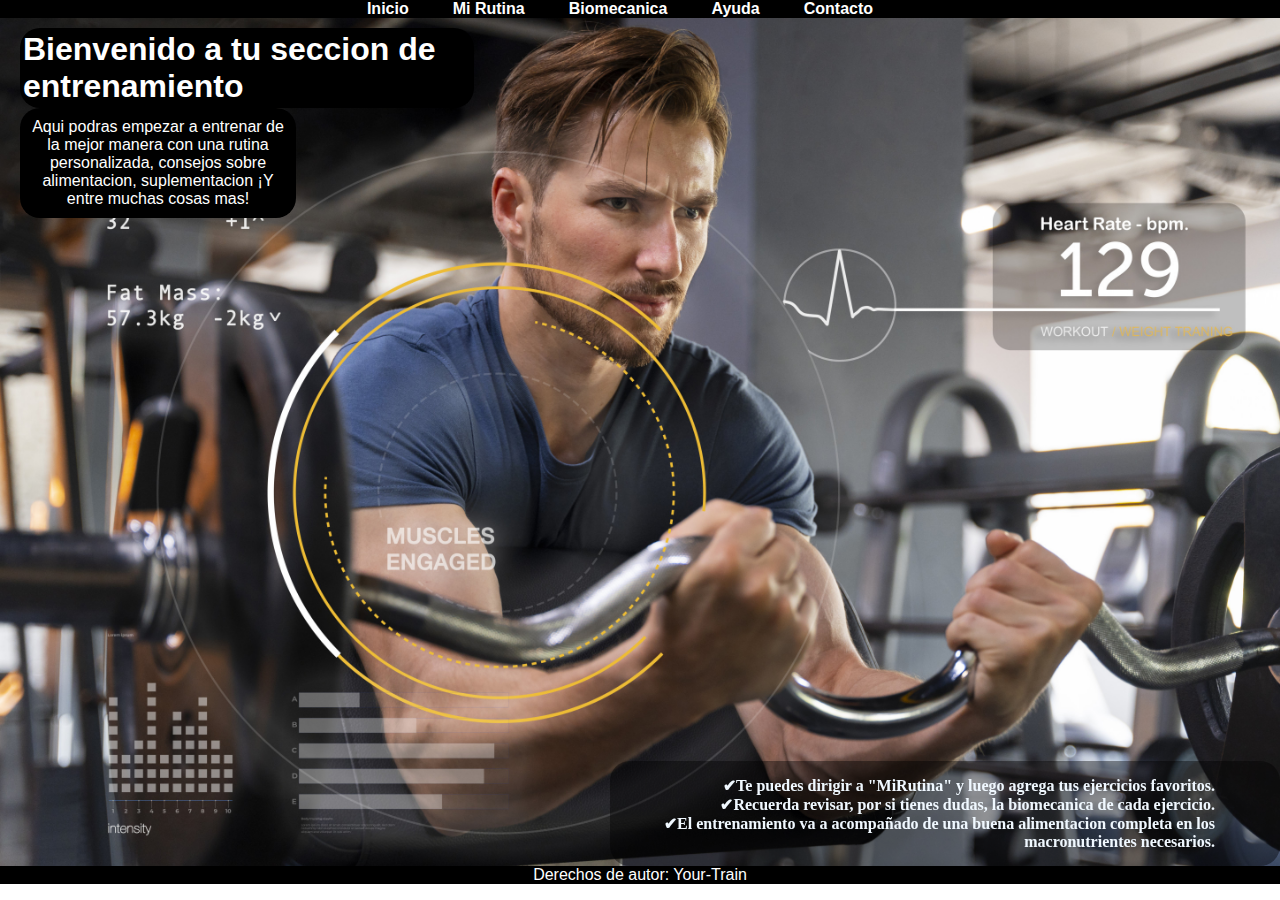
<file: index.html>
<!DOCTYPE html>
<html lang="es">
<head>
    <meta charset="UTF-8">
    <meta name="viewport" content="width=device-width, initial-scale=1.0">
    <title>Your-Train</title>
    <link href="https://unpkg.com/aos@2.3.1/dist/aos.css" rel="stylesheet">
    <script src="https://unpkg.com/aos@2.3.1/dist/aos.js"></script>
    <link href="https://cdn.jsdelivr.net/npm/bootstrap@5.3.2/dist/css/bootstrap.min.css" rel="stylesheet" integrity="sha384-T3c6CoIi6uLrA9TneNEoa7RxnatzjcDSCmG1MXxSR1GAsXEV/Dwwykc2MPK8M2HN" crossorigin="anonymous">
    <script src="https://cdn.jsdelivr.net/npm/bootstrap@5.3.2/dist/js/bootstrap.bundle.min.js" integrity="sha384-C6RzsynM9kWDrMNeT87bh95OGNyZPhcTNXj1NW7RuBCsyN/o0jlpcV8Qyq46cDfL" crossorigin="anonymous"></script>
    <link rel="shortcut icon" href="img/fav3.png" type="image/x-icon"> <!--Favicon-->
    <link rel="stylesheet" href="css/styles.css">
</head>

<body class="img-back">
<header>
    <nav class="menu">
        <ul class=menu-nav>
            <li><a href="index.html">Inicio</a></li>
            <li><a href="pages/mirutina.html">Mi Rutina</a></li>
            <li><a href="pages/biomecanica.html">Biomecanica</a></li>
            <li><a href="pages/ayuda.html">Ayuda</a></li>
            <li><a href="pages/contacto.html">Contacto</a></li>
        </ul>
    </nav>
</header>

<div>
    <h1 class="titulo">Bienvenido a tu seccion de entrenamiento</h1>
</div>

<main>
    <p class="fonts">Aqui podras empezar a entrenar de la mejor manera con una rutina personalizada, consejos sobre alimentacion, suplementacion ¡Y entre muchas cosas mas!</p>
</main>

<section data-aos="fade-left" class="tips">
    <article>
            <ol>
                <li>✔Te puedes dirigir a "MiRutina" y luego agrega tus ejercicios favoritos.</li>
                <li>✔Recuerda revisar, por si tienes dudas, la biomecanica de cada ejercicio.</li>
                <li>✔El entrenamiento va a acompañado de una buena alimentacion completa en los macronutrientes necesarios.</li>
            </ol>
    </article>
</section>

<footer>Derechos de autor: Your-Train</footer>

<script>
    AOS.init();
  </script>

</body>
</html>
</file>
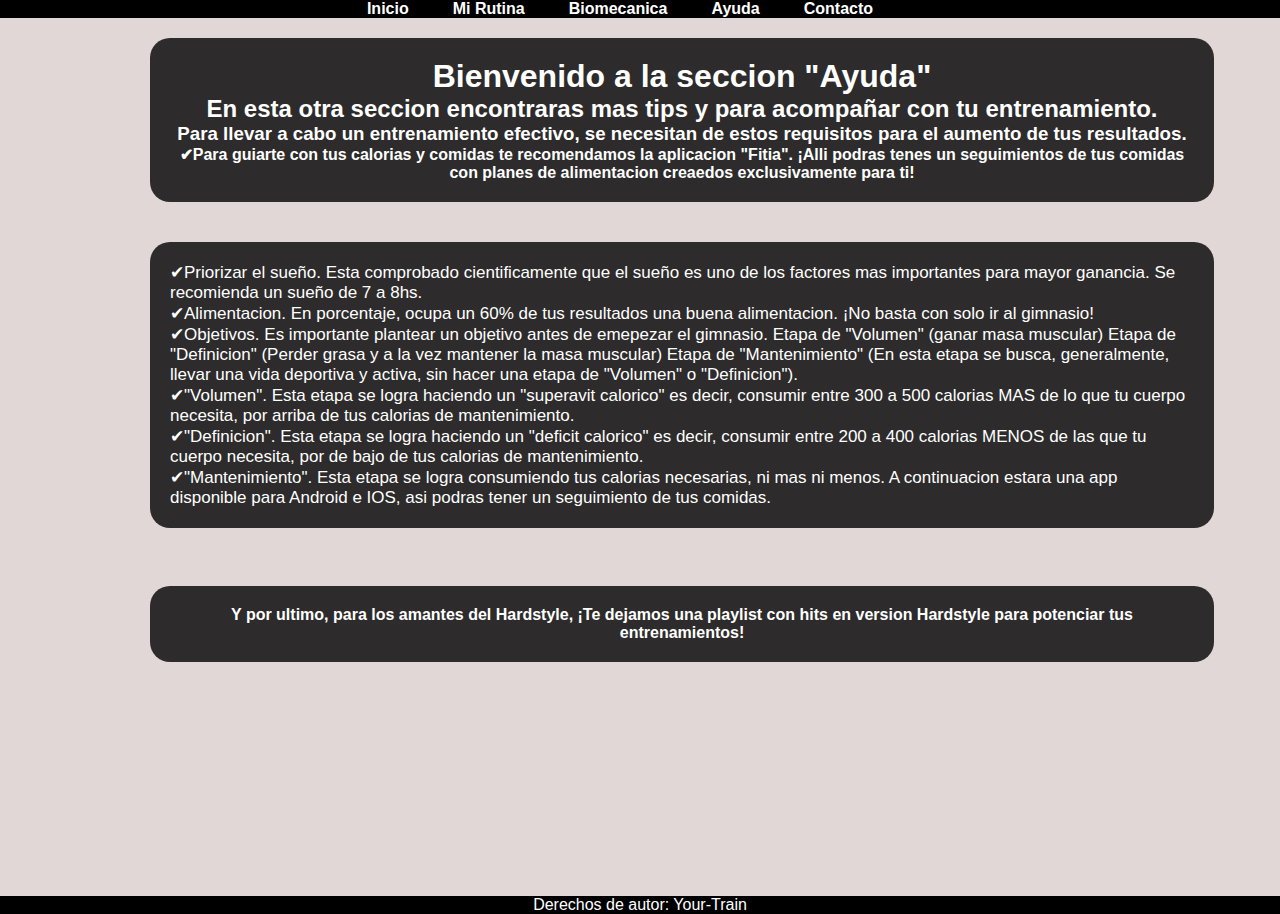
<file: pages/ayuda.html>
<!DOCTYPE html>
<html lang="es">
<head>
    <meta charset="UTF-8">
    <meta name="viewport" content="width=device-width, initial-scale=1.0">
    <title>Your-Train</title>
    <link href="https://cdn.jsdelivr.net/npm/bootstrap@5.3.2/dist/css/bootstrap.min.css" rel="stylesheet" integrity="sha384-T3c6CoIi6uLrA9TneNEoa7RxnatzjcDSCmG1MXxSR1GAsXEV/Dwwykc2MPK8M2HN" crossorigin="anonymous">
    <script src="https://cdn.jsdelivr.net/npm/bootstrap@5.3.2/dist/js/bootstrap.bundle.min.js" integrity="sha384-C6RzsynM9kWDrMNeT87bh95OGNyZPhcTNXj1NW7RuBCsyN/o0jlpcV8Qyq46cDfL" crossorigin="anonymous"></script>
    <link href="https://unpkg.com/aos@2.3.1/dist/aos.css" rel="stylesheet">
    <script src="https://unpkg.com/aos@2.3.1/dist/aos.js"></script>
    <link rel="shortcut icon" href="../img/fav3.png" type="image/x-icon"> <!--Favicon-->
    <link rel="stylesheet" href="../css/styles.css">
</head>
<body class="back-ayuda">

<header>
    <nav class="menu">
        <ul class=menu-nav>
            <li><a href="../index.html">Inicio</a></li>
            <li><a href="mirutina.html">Mi Rutina</a></li>
            <li><a href="biomecanica.html">Biomecanica</a></li>
            <li><a href="ayuda.html">Ayuda</a></li>
            <li><a href="contacto.html">Contacto</a></li>
        </ul>
     </nav>
</header>

<div class="ayuda">
    <h1>Bienvenido a la seccion "Ayuda"</h1>
    <h2>En esta otra seccion encontraras mas tips y para acompañar con tu entrenamiento.</h2>
    <h3>Para llevar a cabo un entrenamiento efectivo, se necesitan de estos requisitos para el aumento de tus resultados.</h3>
    <h4>✔Para guiarte con tus calorias y comidas te recomendamos la aplicacion "Fitia". ¡Alli podras tenes un seguimientos de tus comidas con planes de alimentacion creaedos exclusivamente para ti!</h4><section class="tips-ayuda">
</div>

<div>
    <ul class="consejos">
        <ol>✔Priorizar el sueño. Esta comprobado cientificamente que el sueño es uno de los factores mas importantes para mayor ganancia. Se recomienda un sueño de 7 a 8hs.</ol>
        <ol>✔Alimentacion. En porcentaje, ocupa un 60% de tus resultados una buena alimentacion. ¡No basta con solo ir al gimnasio!</ol>
        <ol>✔Objetivos. Es importante plantear un objetivo antes de emepezar el gimnasio. Etapa de "Volumen" (ganar masa muscular) Etapa de "Definicion" (Perder grasa y a la vez mantener la masa muscular) Etapa de "Mantenimiento" (En esta etapa se busca, generalmente, llevar una vida deportiva y activa, sin hacer una etapa de "Volumen" o "Definicion").</ol>
        <ol>✔"Volumen". Esta etapa se logra haciendo un "superavit calorico" es decir, consumir entre 300 a 500 calorias MAS de lo que tu cuerpo necesita, por arriba de tus calorias de mantenimiento.</ol>
        <ol>✔"Definicion". Esta etapa se logra haciendo un "deficit calorico" es decir, consumir entre 200 a 400 calorias MENOS de las que tu cuerpo necesita, por de bajo de tus calorias de mantenimiento.</ol>
        <ol>✔"Mantenimiento". Esta etapa se logra consumiendo tus calorias necesarias, ni mas ni menos. A continuacion estara una app disponible para Android e IOS, asi podras tener un seguimiento de tus comidas.</li>
    </ul>
</div>

<div>
    <h1 class="ult">Y por ultimo, para los amantes del Hardstyle, ¡Te dejamos una playlist con hits en version Hardstyle para potenciar tus entrenamientos!</h1>
</div>

<div data-aos="zoom-in-up" class="playlist">
    <iframe style="border-radius:12px" src="https://open.spotify.com/embed/playlist/2j3pmULWdQdweAsfeMYQRj?utm_source=generator&theme=0" width="75%" height="200" frameBorder="0" allowfullscreen="" allow="autoplay; clipboard-write; encrypted-media; fullscreen; picture-in-picture" loading="lazy"></iframe>
</div>

<script>
    AOS.init();
</script>

<footer>Derechos de autor: Your-Train</footer>

</body>
</html>
</file>
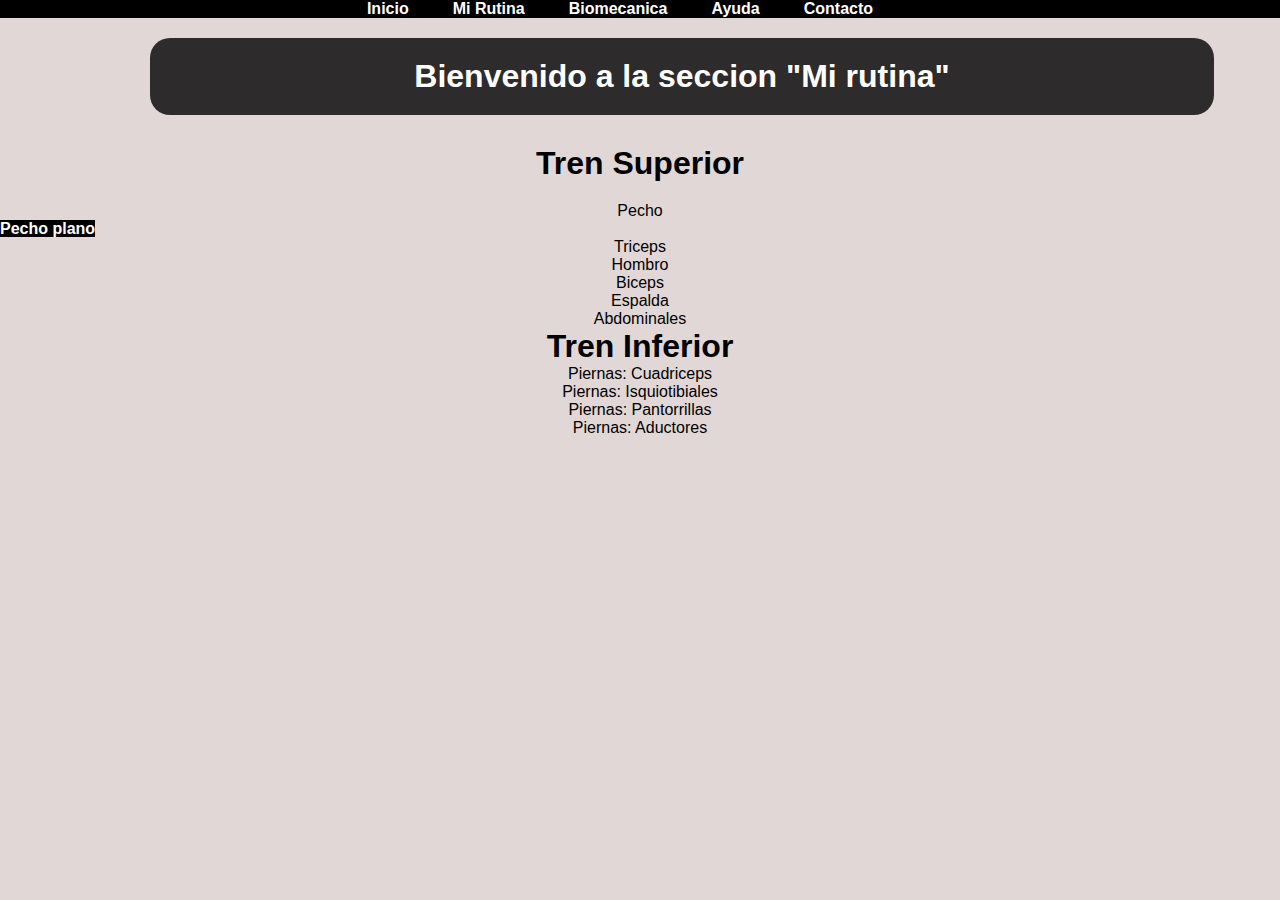
<file: pages/biomecanica.html>
<!DOCTYPE html>
<html lang="es">
<head>
    <meta charset="UTF-8">
    <meta name="viewport" content="width=device-width, initial-scale=1.0">
    <title>Your-Train</title>
    <link href="https://cdn.jsdelivr.net/npm/bootstrap@5.3.2/dist/css/bootstrap.min.css" rel="stylesheet" integrity="sha384-T3c6CoIi6uLrA9TneNEoa7RxnatzjcDSCmG1MXxSR1GAsXEV/Dwwykc2MPK8M2HN" crossorigin="anonymous">
    <script src="https://cdn.jsdelivr.net/npm/bootstrap@5.3.2/dist/js/bootstrap.bundle.min.js" integrity="sha384-C6RzsynM9kWDrMNeT87bh95OGNyZPhcTNXj1NW7RuBCsyN/o0jlpcV8Qyq46cDfL" crossorigin="anonymous"></script>
    <link rel="shortcut icon" href="../img/fav3.png" type="image/x-icon"> <!--Favicon-->
    <link rel="stylesheet" href="../css/styles.css">
</head>
<body class="back-bio">
<header>
    <nav class="menu">
        <ul class=menu-nav>
            <li><a href="../index.html">Inicio</a></li>
            <li><a href="mirutina.html">Mi Rutina</a></li>
            <li><a href="biomecanica.html">Biomecanica</a></li>
            <li><a href="ayuda.html">Ayuda</a></li>
            <li><a href="contacto.html">Contacto</a></li>
        </ul>
    </nav>
</header>

<div>
    <h1 class="mr">Bienvenido a la seccion "Mi rutina"</h1>
    <h1 class="ts">Tren Superior</h1>
</div>

<section>
    <ul class="ul">
        <li>Pecho</li>
        <a href="https://youtube.com/shorts/8478QBbjkQ4?si=AmG26zCTI1ZM1X_c">Pecho plano</a>
        <li>Triceps</li>
        <li>Hombro</li>
        <li>Biceps</li>
        <li>Espalda</li>
        <li>Abdominales</li>
    </ul>
</section>

<div>
    <h1 class="ti">Tren Inferior</h1>
</div>

<section>
    <ul class="ul">
        <li>Piernas: Cuadriceps</li>
        <li>Piernas: Isquiotibiales</li>
        <li>Piernas: Pantorrillas</li>
        <li>Piernas: Aductores</li>
    </ul>
</section>

</body>
</html>
</file>
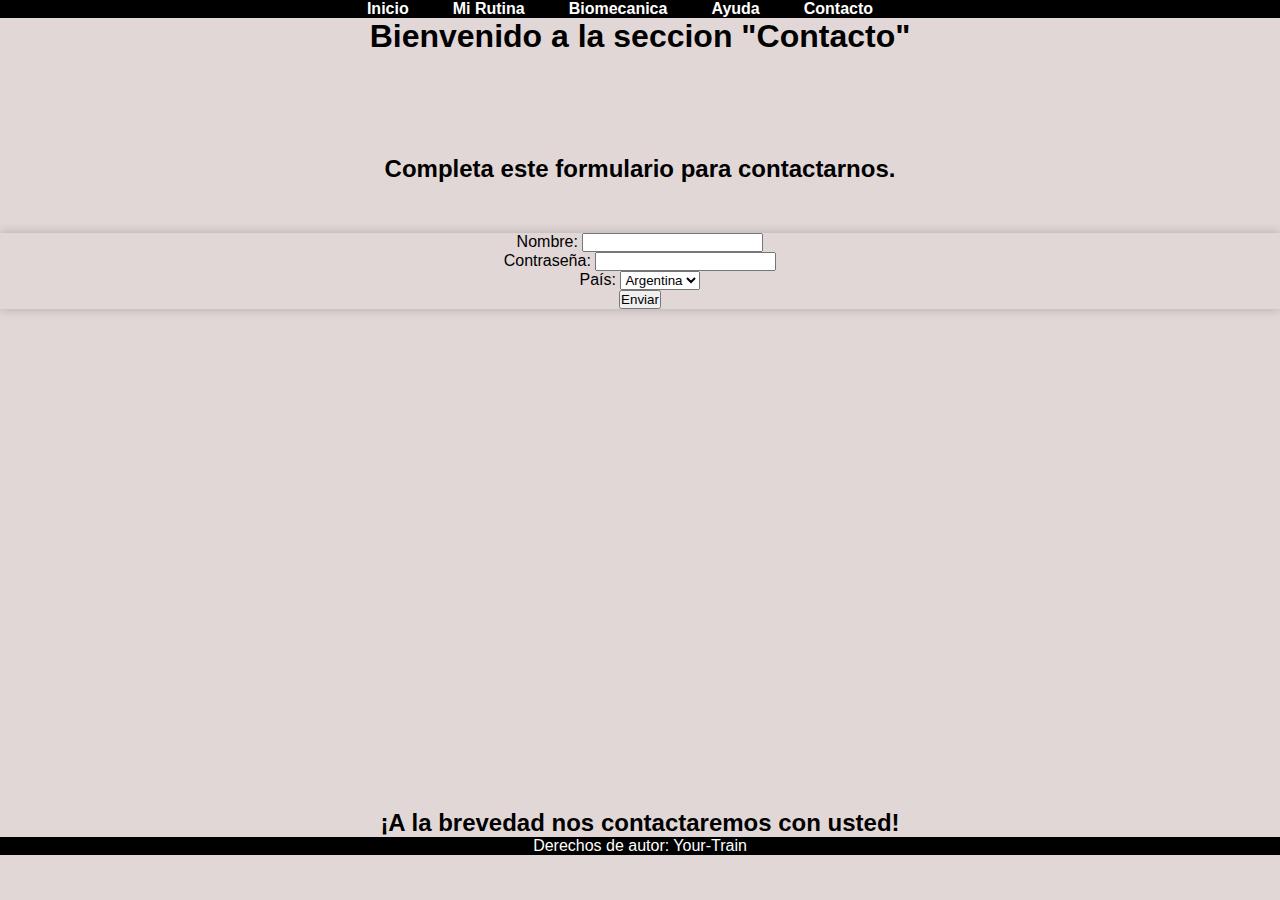
<file: pages/contacto.html>
<!DOCTYPE html>
<html lang="es">
<head>
    <meta charset="UTF-8">
    <meta name="viewport" content="width=device-width, initial-scale=1.0">
    <title>Your-Train</title>
    <link href="https://cdn.jsdelivr.net/npm/bootstrap@5.3.2/dist/css/bootstrap.min.css" rel="stylesheet" integrity="sha384-T3c6CoIi6uLrA9TneNEoa7RxnatzjcDSCmG1MXxSR1GAsXEV/Dwwykc2MPK8M2HN" crossorigin="anonymous">
    <script src="https://cdn.jsdelivr.net/npm/bootstrap@5.3.2/dist/js/bootstrap.bundle.min.js" integrity="sha384-C6RzsynM9kWDrMNeT87bh95OGNyZPhcTNXj1NW7RuBCsyN/o0jlpcV8Qyq46cDfL" crossorigin="anonymous"></script>
    <link rel="shortcut icon" href="../img/fav3.png" type="image/x-icon"> <!--Favicon-->
    <link rel="stylesheet" href="../css/styles.css">
</head>
<body class="back-cont">
<header>
    <nav class="menu">
        <ul class=menu-nav>
            <li><a href="../index.html">Inicio</a></li>
            <li><a href="mirutina.html">Mi Rutina</a></li>
            <li><a href="biomecanica.html">Biomecanica</a></li>
            <li><a href="ayuda.html">Ayuda</a></li>
            <li><a href="contacto.html">Contacto</a></li>
        </ul>
    </nav>
</header>
    
<div>
    <h1 class="cont-h1">Bienvenido a la seccion "Contacto"</h1>
    <h2 class="tittl-form">Completa este formulario para contactarnos.</h2>
</div>

<section class="form">
<form action="/procesar_formulario" method="post">
    <label for="nombre">Nombre:</label>
    <input type="text" id="nombre" name="nombre" required>
<br>
    <label for="contrasena">Contraseña:</label>
    <input type="password" id="contrasena" name="contrasena" required>
<br>
  
    <label for="pais">País:</label>
      
<select id="pais" name="pais">
    <option value="1">Argentina</option>
    <option value="2">México</option>
    <option value="3">España</option>
    <option value="4">Otro</option>
</select>
    <br>
      <input type="submit" value="Enviar">
</section>

<div>
    <h2 class="contacto-tittle">¡A la brevedad nos contactaremos con usted!</h2>
</div>

</form>

<footer>Derechos de autor: Your-Train</footer>
    
</body>
</html>
</file>
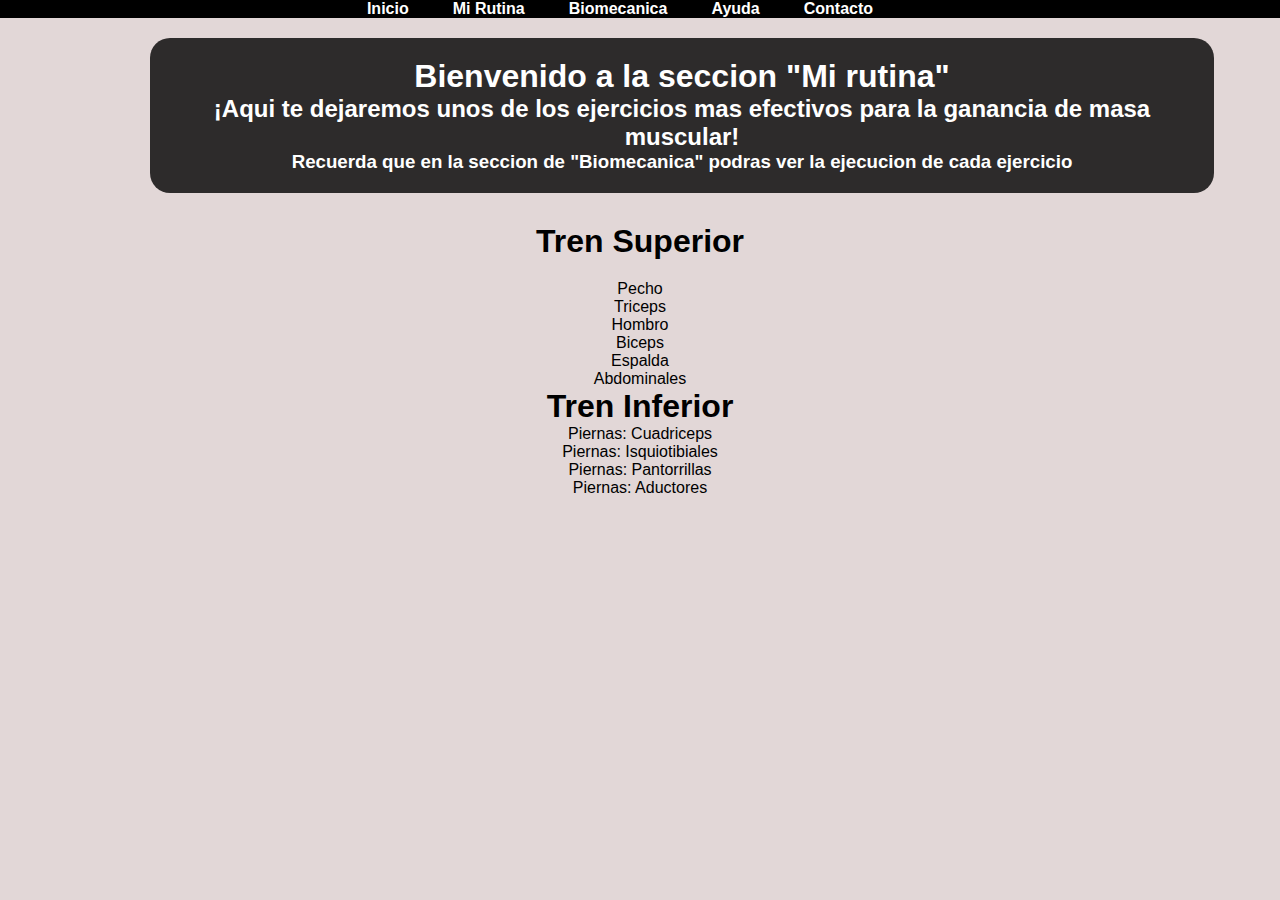
<file: pages/mirutina.html>
<!DOCTYPE html>
<html lang="es">
<head>
    <meta charset="UTF-8">
    <meta name="viewport" content="width=device-width, initial-scale=1.0">
    <title>Your-Train</title>
    <link href="https://cdn.jsdelivr.net/npm/bootstrap@5.3.2/dist/css/bootstrap.min.css" rel="stylesheet" integrity="sha384-T3c6CoIi6uLrA9TneNEoa7RxnatzjcDSCmG1MXxSR1GAsXEV/Dwwykc2MPK8M2HN" crossorigin="anonymous">
    <script src="https://cdn.jsdelivr.net/npm/bootstrap@5.3.2/dist/js/bootstrap.bundle.min.js" integrity="sha384-C6RzsynM9kWDrMNeT87bh95OGNyZPhcTNXj1NW7RuBCsyN/o0jlpcV8Qyq46cDfL" crossorigin="anonymous"></script>
    <link rel="shortcut icon" href="../img/fav3.png" type="image/x-icon"> <!--Favicon-->
    <link rel="stylesheet" href="../css/styles.css">
</head>
<body class="back-mir">
<header>
    <nav class="menu">
        <ul class=menu-nav>
            <li><a href="../index.html">Inicio</a></li>
            <li><a href="mirutina.html">Mi Rutina</a></li>
            <li><a href="biomecanica.html">Biomecanica</a></li>
            <li><a href="ayuda.html">Ayuda</a></li>
            <li><a href="contacto.html">Contacto</a></li>
        </ul>
    </nav>
</header>

<div class="mr">
    <h1>Bienvenido a la seccion "Mi rutina"</h1>
    <h2>¡Aqui te dejaremos unos de los ejercicios mas efectivos para la ganancia de masa muscular!</h1>
    <h3> Recuerda que en la seccion de "Biomecanica" podras ver la ejecucion de cada ejercicio</h2>
</div>

<div>
    <h1 class="ts">Tren Superior</h1>
</div>

<section>
    <ul class="ul">
        <li>Pecho</li>
        <li>Triceps</li>
        <li>Hombro</li>
        <li>Biceps</li>
        <li>Espalda</li>
        <li>Abdominales</li>
    </ul>
</section>

<div>
    <h1 class="ti">Tren Inferior</h1>
</div>

<section>
    <ul class="ul">
        <li>Piernas: Cuadriceps</li>
        <li>Piernas: Isquiotibiales</li>
        <li>Piernas: Pantorrillas</li>
        <li>Piernas: Aductores</li>
    </ul>
</section>

</body>
</html>
</file>
<file: css/styles.css>
* {
  margin: 0%;
  padding: 0%;
}


/*MOVIL*/
@media (min-widht: 320px) and (max-widht: 480px) {
}

/*TABLET*/
@media (min-widht: 576px) and (max-widht: 991px) {
}

/*MONITOR*/
@media (min-widht: 1180){
}


.menu {
  background-color: black;
  text-align: center;
  color: white;
}

.titulo {
  color: white;
  text-align: left;
  font-family: 'Poppins', sans-serif;
  margin-top: 10px;
  margin-left: 20px;
  border-radius: 20px;
  background: black;
  width: 35%;
  padding: 3px;
}

.img-back { 
  background-image: url(../img/descarga\ 2.jpg);
  background-repeat: no-repeat;
  background-size: cover;
}

a { /*Links*/
  font-family: 'Noto Sans JP', sans-serif;
  text-decoration: none;
  justify-content: center;
  color: white;
  width: 100%;
  font-weight: bold;
  background-color: black;
}

.menu-nav li{
  display: inline;
  margin-right: 40px;
}

.fonts { /*Customizacion de parrafo*/
  font-family: 'Noto Sans JP', sans-serif;
  color: white;
  background: rgb(0, 0, 0);
  text-align: center;
  padding: 10px;
  border-radius: 20px;
  width: 20%;
  margin-left: 20px;
}

.tips {
  bottom: 0%;
  position: relative;
  margin-top: 543px;
  color: aliceblue;
  font-weight: 700;
  width: 100%;
  display: flex;
  justify-content: end;
  text-align: left;
}

.tips article {
  background: rgba(0, 0, 0, 0.4);
  width: 50%;
  border-radius: 20px;
  padding: 15px;
}

.contacto-tittle {
  color: black;
  text-align: center;
  font-family: 'Noto Sans JP', sans-serif;
  margin-top: 500px;
}

.tips ol li {
  text-align: right;
  margin-right: 50px;
}

.tips ol {
  list-style-type: none;
}

.mr {
  color: black;
  text-align: center;
  font-family: 'Poppins', sans-serif;
  margin-bottom: 20px;
  background: rgba(0, 0, 0, 0.8);
  width: 80%;
  padding: 20px;
  color: white;
  border-radius: 20px;
  margin-left: 150px;
  margin-top: 20px;
}

.mr__titulo {
  background: rgba(0, 0, 0, 0.8);
  color: white;
  text-align: center;
  width: 100%;
}

.ts {
  color: black;
  text-align: center;
  font-family: 'Poppins', sans-serif;
  margin-bottom: 20px;
  margin-top: 30px;
}

.ul li {
  text-align: center;
  color: black;
  list-style-type: none;
  font-family: 'Noto Sans JP', sans-serif;
}

.ti {
  color: black;
  font-family: 'Noto Sans JP', sans-serif;
  text-align: center;
}

.cont-h1 {
  color: black;
  margin-bottom: 100px;
  font-family: 'Noto Sans JP', sans-serif;
  text-align: center;
}

.form {
  text-align: center;
  font-family: 'Noto Sans JP', sans-serif;
  margin-top: 50px;
  box-shadow: 0 0 10px rgba(0, 0, 0, 0.211);

}

.tittl-form {
  text-align: center;
  font-family: 'Noto Sans JP', sans-serif;
  margin-top: 100px;
}

.ayuda {
  color: black;
  text-align: center;
  font-family: 'Poppins', sans-serif;
  margin-bottom: 20px;
  background: rgba(0, 0, 0, 0.8);
  width: 80%;
  padding: 20px;
  color: white;
  border-radius: 20px;
  margin-left: 150px;
  margin-top: 20px;
}

footer {
  color: white;
  position: relative;
  background-color: black;
  text-align: center;
  font-family: 'Noto Sans JP', sans-serif;
}

.tips-ayuda ol {
  color: black;
  text-align: center;
  font-family: 'Noto Sans JP', sans-serif;
  margin-bottom: 30px;
  text-align: start;
  margin-left: 20px;
}

header nav ul li a:hover {
  color: grey;
}

.consejos {
  font-family: 'Noto Sans JP', sans-serif;
  text-align: start;
  margin-left: 150px;
  margin-top: 40px;
  border-radius: 20px;
  background: rgba(0, 0, 0, 0.8);
  width: 80%;
  padding: 20px;
  font-size: 17px;
  color: white;
}

.ult {
  font-family: 'Noto Sans JP', sans-serif;
  text-align: center;
  margin-top: 58px;
  background: rgba(0, 0, 0, 0.8);
  width: 80%;
  padding: 20px;
  border-radius: 20px;
  margin-left: 150px;
  font-size: medium;
  color: white;
}

.playlist {
  text-align: center;
  margin-top: 30px;
}

.back-ayuda {
  background-color: rgba(182, 155, 155, 0.4);
}

.back-bio {
  background-color: rgba(182, 155, 155, 0.4);
}

.back-cont {
  background-color: rgba(182, 155, 155, 0.4);
}

.back-mir {
  background-color: rgba(182, 155, 155, 0.4);
}
</file>
